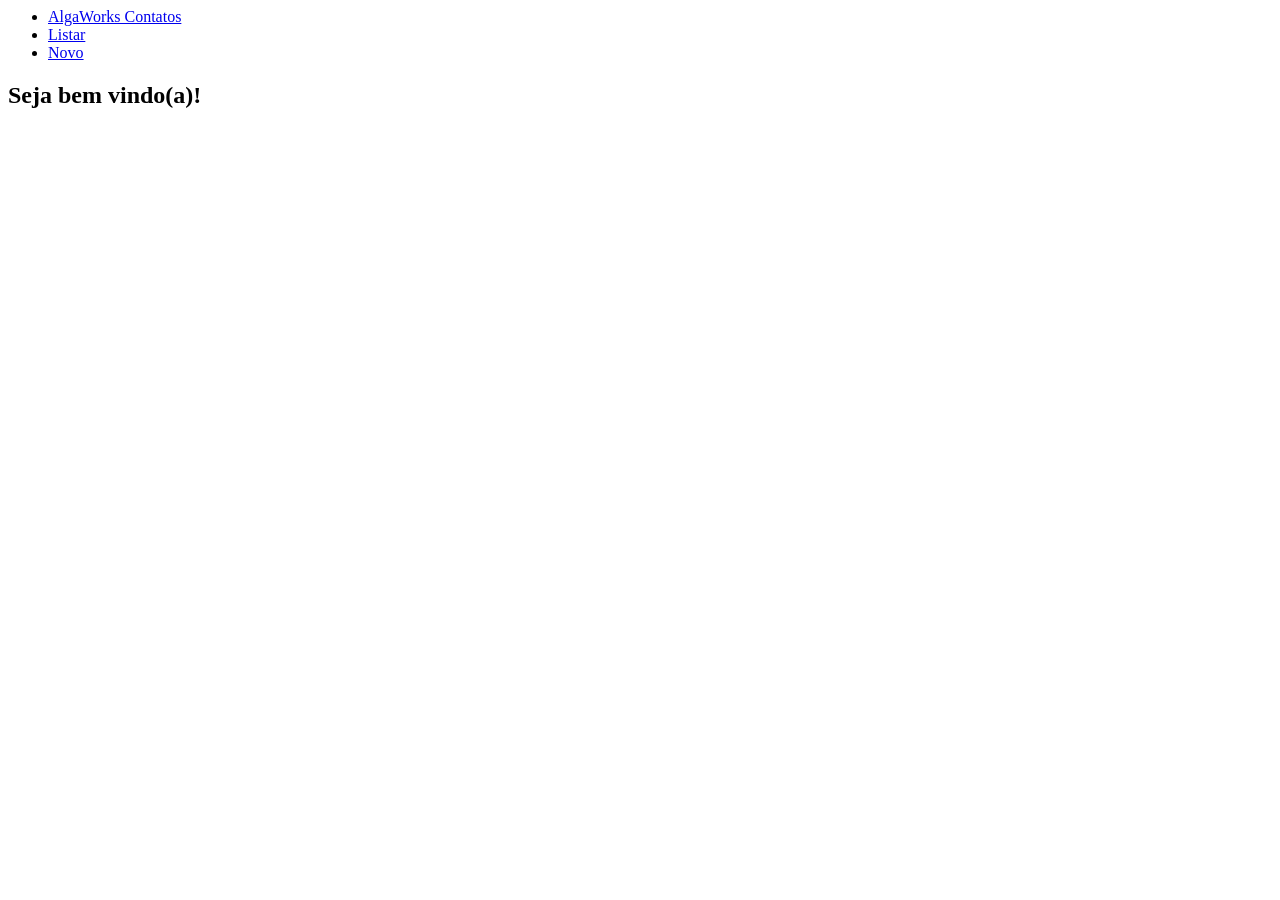
<file: logica_de_programacao_com_java_para_iniciantes/13-pre_requisitos_para_nossa_primeira_aplicacao_web/13.3-o_que_e_html/paginas/index.html>
<html>
<head>
<title>Alga Works</title>
</head>

<body>
  <header>
    <nav>
      <ul>
	<li><a href="index.html"> AlgaWorks Contatos </a></li>
	<li><a href="listar.html"> Listar </a></li>
	<li><a href="formulario.html"> Novo </a></li>
      </ul>
    </nav>
  </header>
  
  <main>
    <!-- Aqui � o conte�do da p�gina, ou seja, o mais importante. -->
    <section>
      <h1>Seja bem vindo(a)!</h1>
    </section>
  </main>
</body>

</html>
</file>
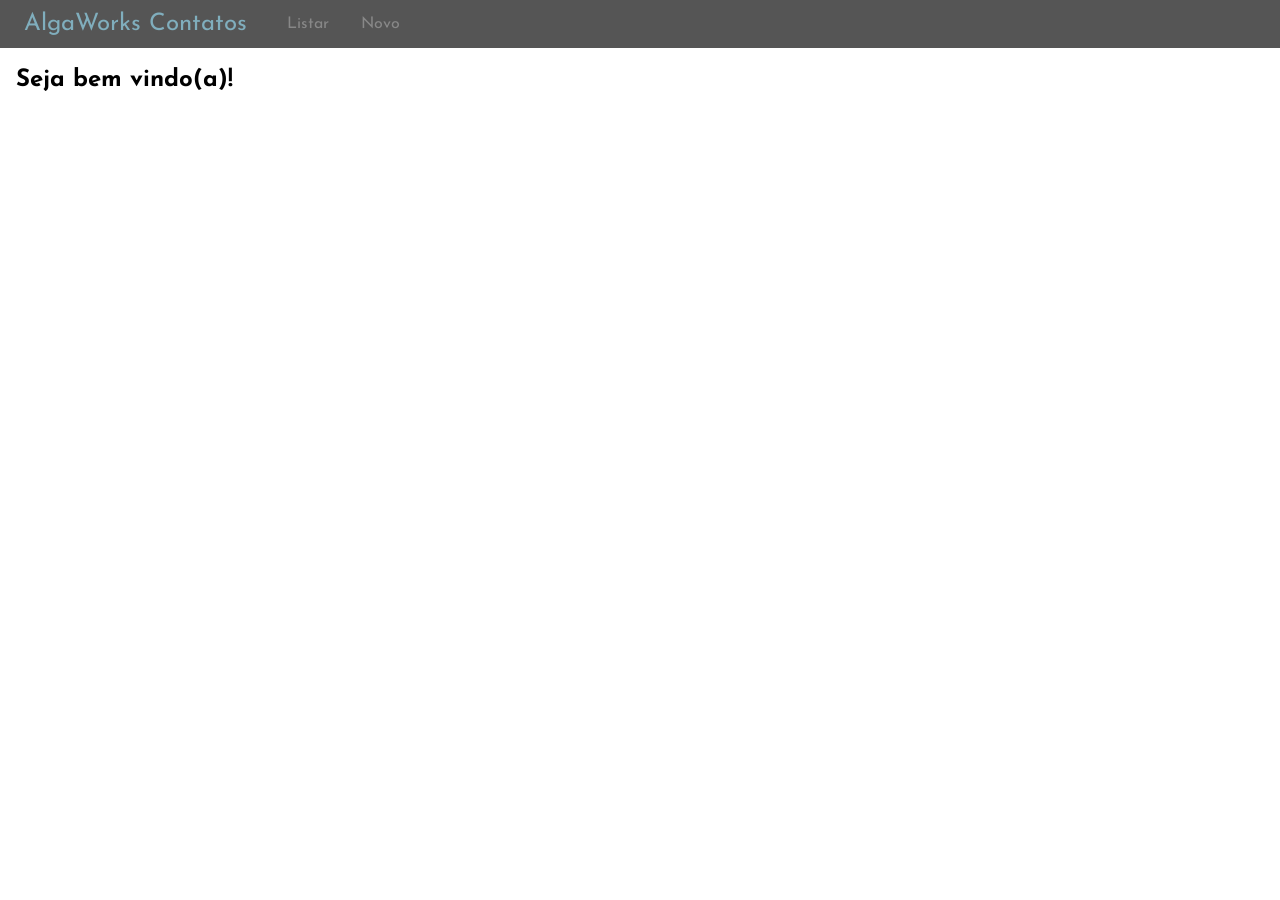
<file: logica_de_programacao_com_java_para_iniciantes/13-pre_requisitos_para_nossa_primeira_aplicacao_web/13.4-o_que_e_css/paginas/index.html>
<html>
<head>
<title>Alga Works</title>

<link rel="stylesheet" href="./css/estilo.css" />
</head>

<body>
  <header>
    <nav>
      <ul>
	<li><a href="index.html"> AlgaWorks Contatos </a></li>
	<li><a href="listar.html"> Listar </a></li>
	<li><a href="formulario.html"> Novo </a></li>
      </ul>
    </nav>
  </header>
  
  <main>
    <!-- Aqui � o conte�do da p�gina, ou seja, o mais importante. -->
    <section>
      <h1>Seja bem vindo(a)!</h1>
    </section>
  </main>
</body>

</html>
</file>
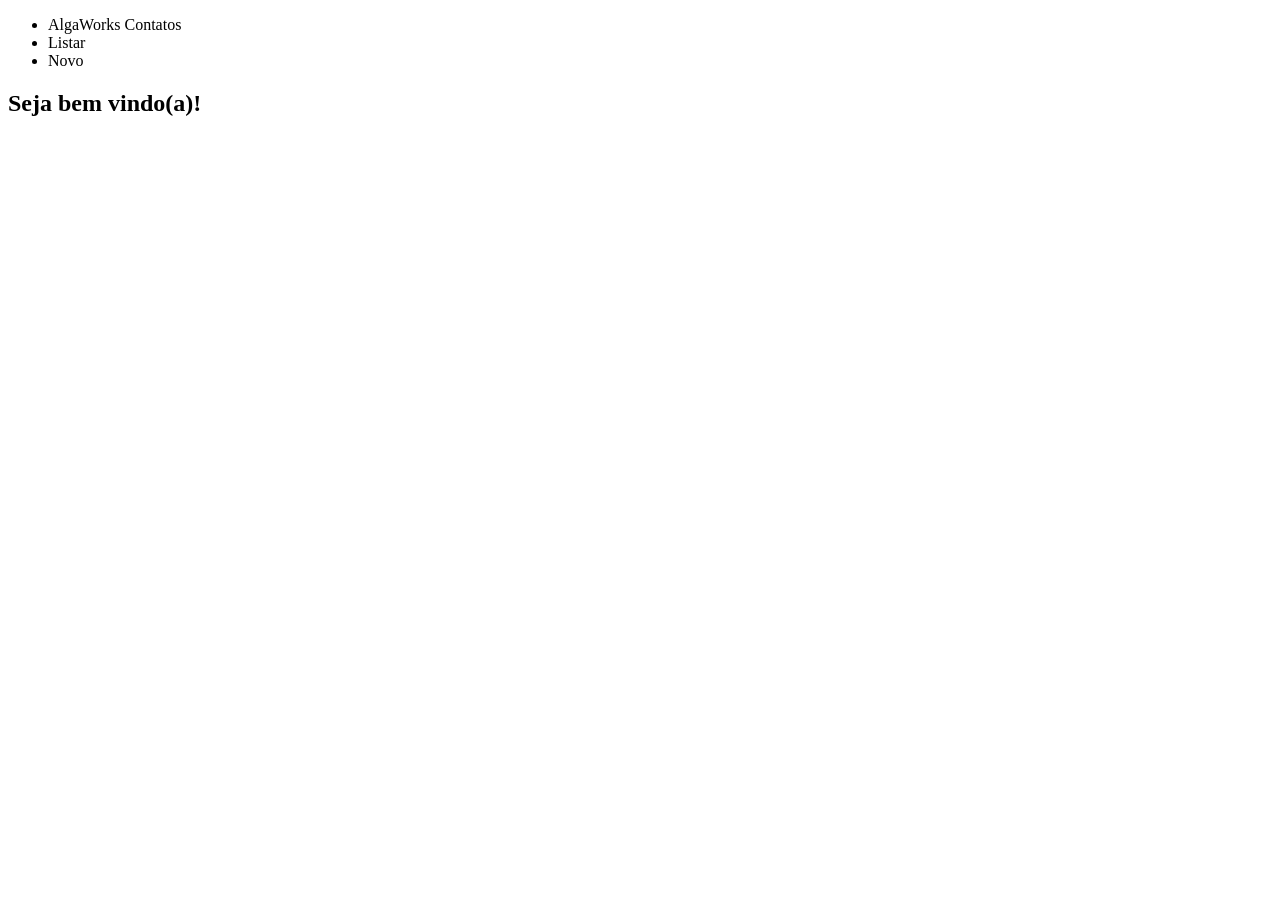
<file: logica_de_programacao_com_java_para_iniciantes/14-criando_sua_primeira_aplicacao/14.10-atualizando_um_contato/AlgaWorksContatos/src/main/resources/templates/index.html>
<!DOCTYPE html>
<html xmlns="http://www.w3.org/1999/xhtml" 
	xmlns:th="http://www.thymeleaf.org">
<head>

<meta charset="utf-8" />
<meta name="viewport" content="width=device-width"/>

<title>AlgaWorks</title>

<link rel="stylesheet" th:href="@{/css/estilo.css}" />

</head>

<body>
	<header>
		<nav>
			<ul>
				<li><a th:href="@{/}"> AlgaWorks Contatos </a></li>

				<li><a th:href="@{/contatos}"> Listar </a></li>

				<li><a th:href="@{/contatos/novo}"> Novo </a></li>
			</ul>
		</nav>
	</header>
		
	<main>
		<section>
			<h1>Seja bem vindo(a)!</h1>
		</section>
	</main>
</body>

</html>
</file>
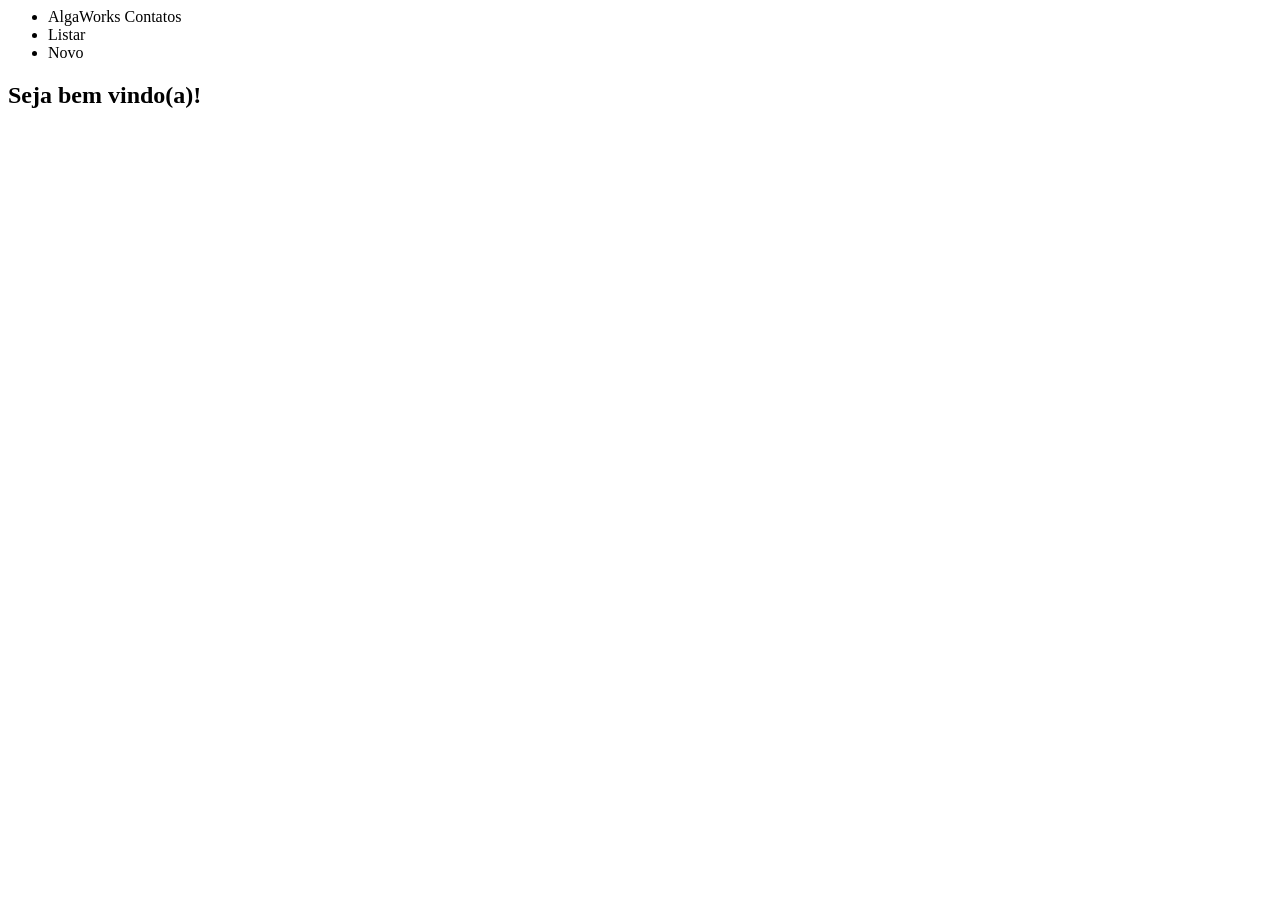
<file: logica_de_programacao_com_java_para_iniciantes/14-criando_sua_primeira_aplicacao/14.4-listando_os_contatos_na_pagina/AlgaWorksContatos/src/main/resources/templates/index.html>
<html>
<head>
<title>Alga Works</title>

<link rel="stylesheet" th:href="@{/css/estilo.css}" />
</head>

<body>
  <header>
    <nav>
      <ul>
		<li><a th:href="@{/}"> AlgaWorks Contatos </a></li>
		<li><a th:href="@{/contatos}"> Listar </a></li>
		<li><a th:href="@{/contatos/novo}"> Novo </a></li>
      </ul>
    </nav>
  </header>
  
  <main>
    <!-- Aqui � o conte�do da p�gina, ou seja, o mais importante. -->
    <section>
      <h1>Seja bem vindo(a)!</h1>
    </section>
  </main>
</body>

</html>
</file>
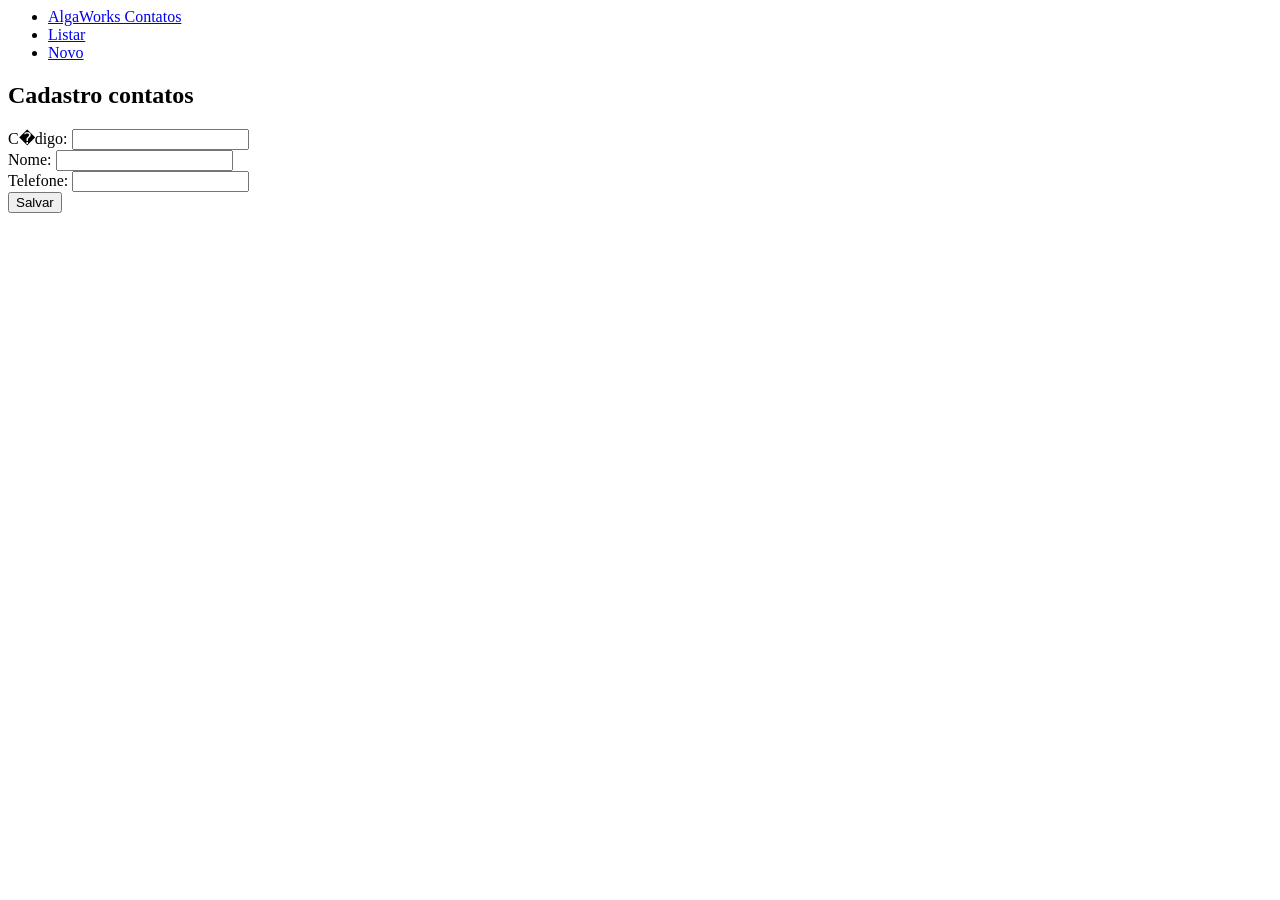
<file: logica_de_programacao_com_java_para_iniciantes/13-pre_requisitos_para_nossa_primeira_aplicacao_web/13.3-o_que_e_html/paginas/formulario.html>
<html>
<head>
<title>Alga Works</title>
</head>

<body>
  <header>
    <nav>
      <ul>
	<li><a href="index.html"> AlgaWorks Contatos </a></li>
	<li><a href="listar.html"> Listar </a></li>
	<li><a href="formulario.html"> Novo </a></li>
      </ul>
    </nav>
  </header>
  
  <main>
    <!-- Aqui � o conte�do da p�gina, ou seja, o mais importante. -->
    <section>
      <h1>Cadastro contatos</h1>
    </section>
    
    <section>
      <form action="#" method="post">
	<div>
	  <label>C�digo: </label>
	  <input name="id" readonly="readonly">
	</div>
	<div>
	  <label>Nome: </label>
	  <input name="nome">
	</div>
	<div>
	  <label>Telefone: </label>
	  <input name="telefone">
	</div>
	<div>
	  <button>Salvar</button>
	</div>
      </form>
    </section>

  </main>
</body>

</html>
</file>
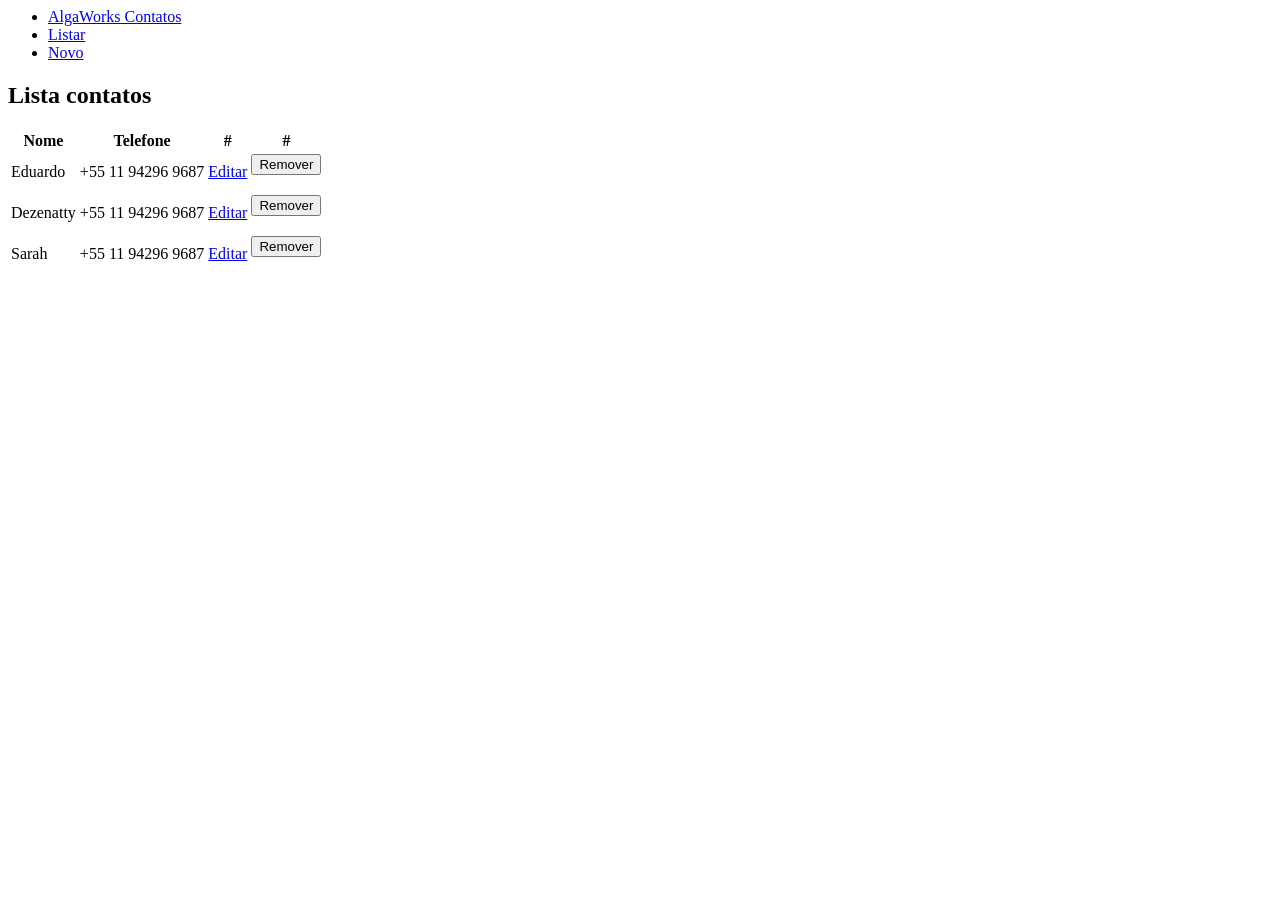
<file: logica_de_programacao_com_java_para_iniciantes/13-pre_requisitos_para_nossa_primeira_aplicacao_web/13.3-o_que_e_html/paginas/listar.html>
<html>
<head>
<title>Alga Works</title>
</head>

<body>
  <header>
    <nav>
      <ul>
	<li><a href="index.html"> AlgaWorks Contatos </a></li>
	<li><a href="listar.html"> Listar </a></li>
	<li><a href="formulario.html"> Novo </a></li>
      </ul>
    </nav>
  </header>
  
  <main>
    <!-- Aqui � o conte�do da p�gina, ou seja, o mais importante. -->
    <section>
      <h1>Lista contatos</h1>
    </section>
    
    <section>
      <table>
	<thead>
	  <tr>
	    <th>Nome</th>
	    <th>Telefone</th>
	    <th>#</th>
	    <th>#</th>
	  </tr>
	</thead>
	
	<tbody>
	  <tr>
	    <td>Eduardo</td>
	    <td>+55 11 94296 9687</td>
	    <td>
	      <a href="#">Editar</a>
	    </td>
	    <td>
	      <form action="#">
		<button>Remover</button>
	      </form>
	    </td>
	  </tr>
	  <tr>
	    <td>Dezenatty</td>
	    <td>+55 11 94296 9687</td>
	    <td>
	      <a href="#">Editar</a>
	    </td>
	    <td>
	      <form action="#">
		<button>Remover</button>
	      </form>
	    </td>
	  </tr>
	  <tr>
	    <td>Sarah</td>
	    <td>+55 11 94296 9687</td>
	    <td>
	      <a href="#">Editar</a>
	    </td>
	    <td>
	      <form action="#">
		<button>Remover</button>
	      </form>
	    </td>
	  </tr>
	</tbody>  
      </table>
    </section>
  </main>
</body>

</html>
</file>
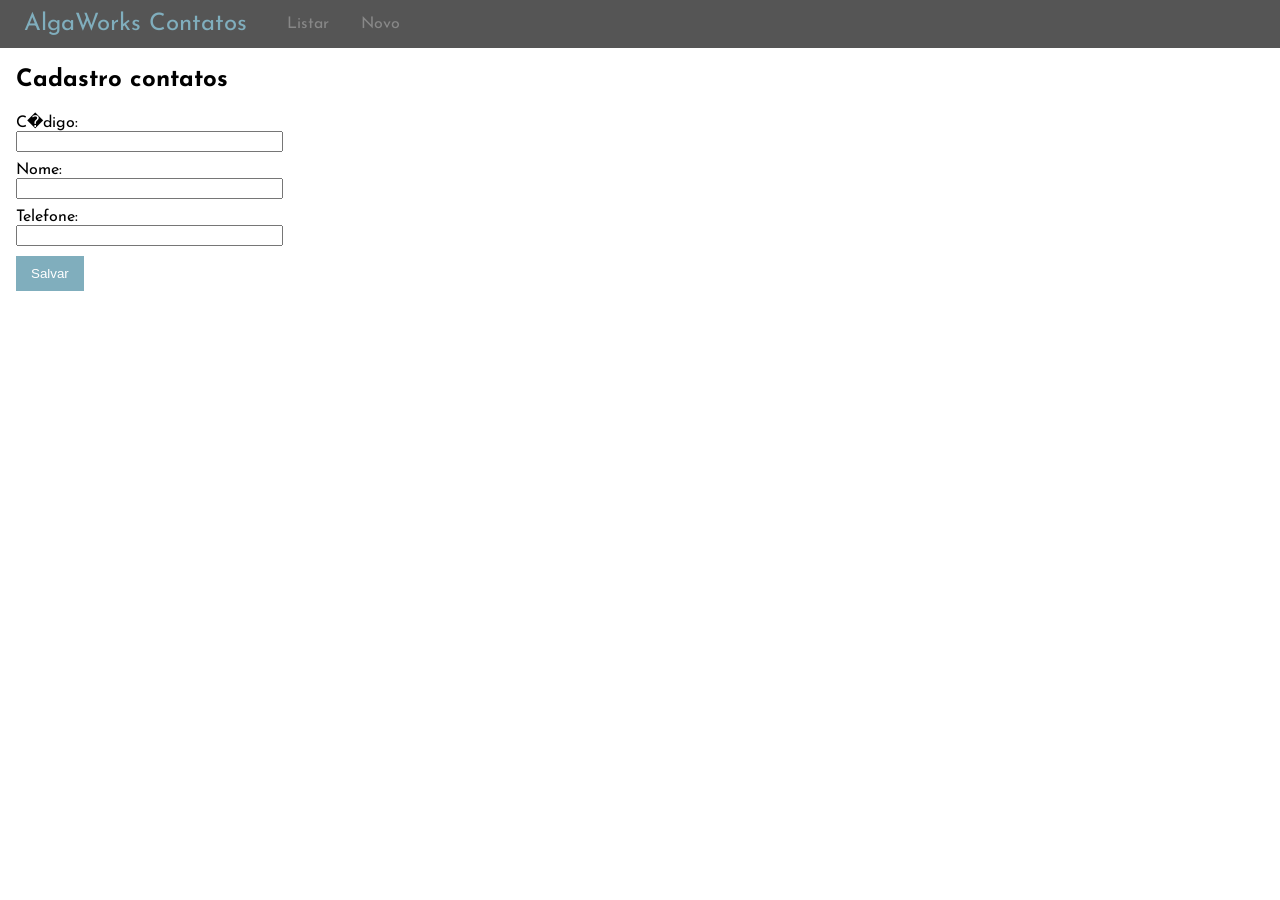
<file: logica_de_programacao_com_java_para_iniciantes/13-pre_requisitos_para_nossa_primeira_aplicacao_web/13.4-o_que_e_css/paginas/formulario.html>
<html>
<head>
<title>AlgaWorks</title>
<link rel="stylesheet" href="./css/estilo.css" />
</head>

<body>
  <header>
    <nav>
      <ul>
	<li><a href="index.html"> AlgaWorks Contatos </a></li>
	<li><a href="listar.html"> Listar </a></li>
	<li><a href="formulario.html"> Novo </a></li>
      </ul>
    </nav>
  </header>
  
  <main>
    <!-- Aqui � o conte�do da p�gina, ou seja, o mais importante. -->
    <section>
      <h1>Cadastro contatos</h1>
    </section>
    
    <section>
      <form action="#" method="post">
	<div>
	  <label>C�digo: </label>
	  <input name="id" readonly="readonly">
	</div>
	<div>
	  <label>Nome: </label>
	  <input name="nome">
	</div>
	<div>
	  <label>Telefone: </label>
	  <input name="telefone">
	</div>
	<div>
	  <button>Salvar</button>
	</div>
      </form>
    </section>

  </main>
</body>

</html>
</file>
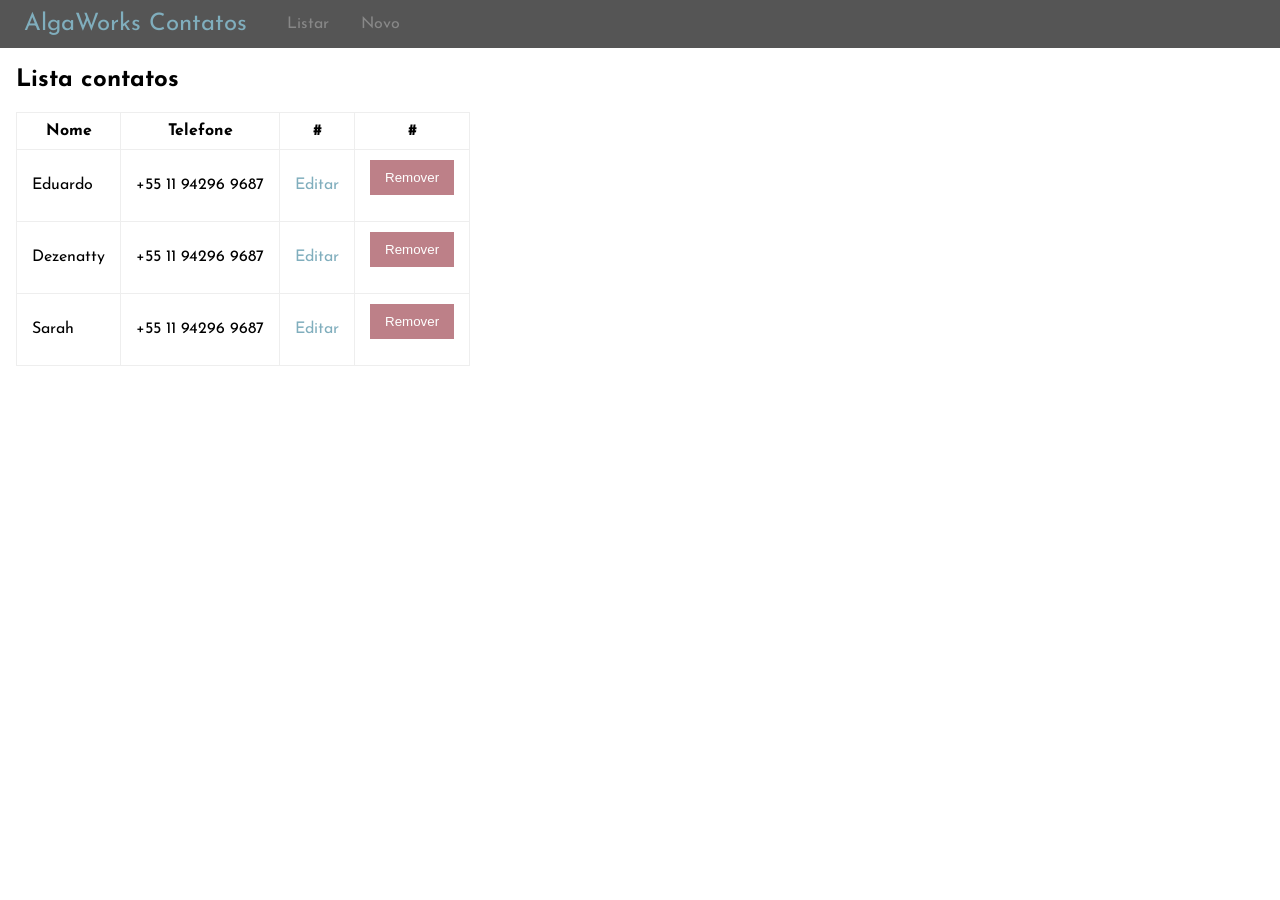
<file: logica_de_programacao_com_java_para_iniciantes/13-pre_requisitos_para_nossa_primeira_aplicacao_web/13.4-o_que_e_css/paginas/listar.html>
<html>
<head>
<title>Alga Works</title>
<link rel="stylesheet" href="./css/estilo.css" />
</head>

<body>
  <header>
    <nav>
      <ul>
	<li><a href="index.html"> AlgaWorks Contatos </a></li>
	<li><a href="listar.html"> Listar </a></li>
	<li><a href="formulario.html"> Novo </a></li>
      </ul>
    </nav>
  </header>
  
  <main>
    <!-- Aqui � o conte�do da p�gina, ou seja, o mais importante. -->
    <section>
      <h1>Lista contatos</h1>
    </section>
    
    <section>
      <table>
	<thead>
	  <tr>
	    <th>Nome</th>
	    <th>Telefone</th>
	    <th>#</th>
	    <th>#</th>
	  </tr>
	</thead>
	
	<tbody>
	  <tr>
	    <td>Eduardo</td>
	    <td>+55 11 94296 9687</td>
	    <td>
	      <a href="#">Editar</a>
	    </td>
	    <td>
	      <form action="#">
		<button>Remover</button>
	      </form>
	    </td>
	  </tr>
	  <tr>
	    <td>Dezenatty</td>
	    <td>+55 11 94296 9687</td>
	    <td>
	      <a href="#">Editar</a>
	    </td>
	    <td>
	      <form action="#">
		<button>Remover</button>
	      </form>
	    </td>
	  </tr>
	  <tr>
	    <td>Sarah</td>
	    <td>+55 11 94296 9687</td>
	    <td>
	      <a href="#">Editar</a>
	    </td>
	    <td>
	      <form action="#">
		<button>Remover</button>
	      </form>
	    </td>
	  </tr>
	</tbody>  
      </table>
    </section>
  </main>
</body>

</html>
</file>
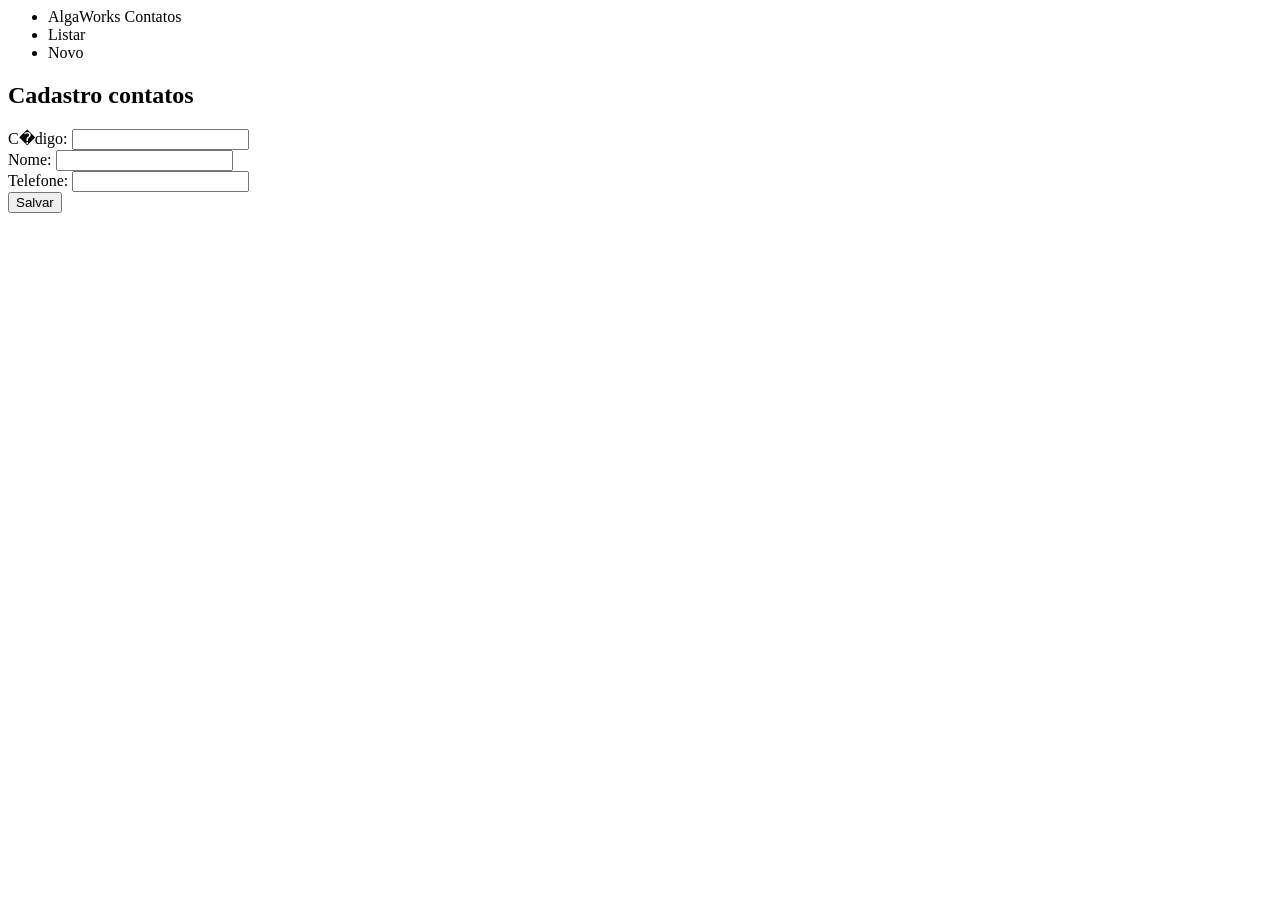
<file: logica_de_programacao_com_java_para_iniciantes/13-pre_requisitos_para_nossa_primeira_aplicacao_web/13.6-incluindo_as_paginas_html_no_projeto/AlgaWorksContatos/src/main/resources/templates/formulario.html>
<html>
<head>
<title>AlgaWorks</title>
<link rel="stylesheet" th:href="@{/css/estilo.css}" />
</head>

<body>
  <header>
    <nav>
      <ul>
	<li><a th:href="@{/}"> AlgaWorks Contatos </a></li>
	<li><a th:href="@{/contatos}"> Listar </a></li>
	<li><a th:href="@{/contatos/novo}"> Novo </a></li>
      </ul>
    </nav>
  </header>
  
  <main>
    <!-- Aqui � o conte�do da p�gina, ou seja, o mais importante. -->
    <section>
      <h1>Cadastro contatos</h1>
    </section>
    
    <section>
      <form th:action="${contato.novo} ? @{/contatos} : @{/contatos/{contato}(contato=${contato.id})}"
      		th:object="${contato}" th:method="${contato.novo} ? post : put">
		<div th:if="${!contato.novo}">
		  <label>C�digo: </label>
		  <input th:field="*{id}" readonly="readonly">
		</div>
		<div>
		  <label>Nome: </label>
		  <input th:field="*{nome}"/>
		</div>
		<div>
		  <label>Telefone: </label>
		  <input th:field="*{telefone}"/>
		</div>
		<div>
		  <button>Salvar</button>
		</div>
      </form>
    </section>

  </main>
</body>

</html>
</file>
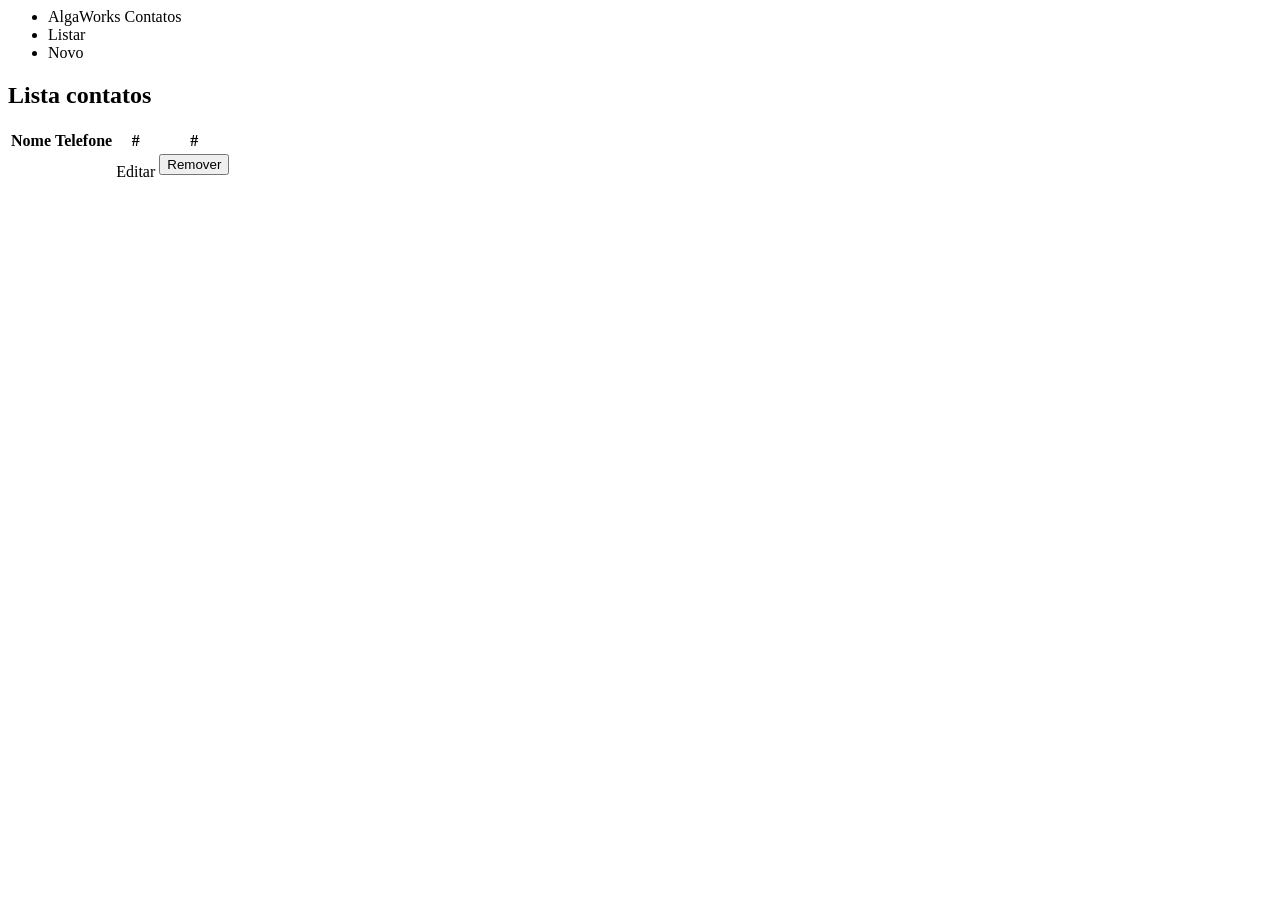
<file: logica_de_programacao_com_java_para_iniciantes/13-pre_requisitos_para_nossa_primeira_aplicacao_web/13.6-incluindo_as_paginas_html_no_projeto/AlgaWorksContatos/src/main/resources/templates/listar.html>
<html>
<head>
<title>Alga Works</title>
<link rel="stylesheet" th:href="@{/css/estilo.css}" />
</head>

<body>
  <header>
    <nav>
      <ul>
		<li><a th:href="@{/}"> AlgaWorks Contatos </a></li>
		<li><a th:href="@{/contatos}"> Listar </a></li>
		<li><a th:href="@{/contatos/novo}"> Novo </a></li>
      </ul>
    </nav>
  </header>
  
  <main>
    <!-- Aqui � o conte�do da p�gina, ou seja, o mais importante. -->
    <section>
      <h1>Lista contatos</h1>
    </section>
    
    <section>
      <table>
	<thead>
	  <tr>
	    <th>Nome</th>
	    <th>Telefone</th>
	    <th>#</th>
	    <th>#</th>
	  </tr>
	</thead>
	
	<tbody>
		<tr th:each="contato: ${contatos}">
			<td th:text="${contato.nome}"></td>
			<td th:text="${contato.telefone}"></td>
			<td>
				<a th:href="@{/contatos/{contato}/editar(contato=${contato.id})}">Editar</a>
			</td>
			<td>
				<form th:action="@{/contatos/{contato}(contato=${contato.id})}" th:method="delete"> 
					<button>Remover</button>
				</form>
			</td>
		</tr>
	</tbody>  
      </table>
    </section>
  </main>
</body>

</html>
</file>
<file: logica_de_programacao_com_java_para_iniciantes/13-pre_requisitos_para_nossa_primeira_aplicacao_web/13.4-o_que_e_css/paginas/css/estilo.css>
@import url('https://fonts.googleapis.com/css?family=Josefin+Sans');

body {
	margin: 0;
	padding: 0;
	font-family: 'Josefin Sans', sans-serif;
}

header {
	margin: 0;
}

header nav {
	background: #555;
	height: 3em;
}

header nav ul {
	margin: 0;
	padding: 0;
}

header nav ul li {
	list-style: none;
	line-height: 3em;
	float: left;
}

header nav ul li a {
	text-decoration: none;
	display: block;
	height: 100%;
	padding: 0 1em;
	color: #888;
}

header nav ul li a:hover {
	color: #fff;
	background-color: #777;
}

header nav ul li:first-child a {
	font-size: 1.5em;
	color: #80aebd;
}

header nav ul li:first-child a:hover {
	color: lightblue;
}

main {
	padding: 0 1em;
}

/*
P�gina formul�rio contatos -----------------------------------------------------------------------
*/

main section form div {
	margin: 0 0 10px 0;
}

main section form div label {
	display: block;	
}

main section form div input {
	width: 20em;
}

main section form div button {
	border: none;
	padding: 10px 15px;
	background-color: #80aebd;
	color: #fff;	
}

main section form div button:hover {
	background-color: lightblue;
	cursor: pointer;
}

/*
P�gina lista contatos -----------------------------------------------------------------------
*/

main section table {
	border-collapse: collapse;
}

main section table, main section table th, main section table td {
	border: 1px solid #eee;
	padding: 10px 15px; 
	
}

main section table tbody tr td a {
	text-decoration: none;
	color: #80aebd;
}

main section table tbody tr td a:hover {
	text-decoration: underline;
	color: lightblue;
}
	
main section table tbody tr td form button {
	border: none;
	padding: 10px 15px;
	background-color: #bd8088;
	color: #fff;
}

main section table tbody tr td form button:hover {
	background-color: #e6adb7;
	cursor: pointer;		
}
</file>
